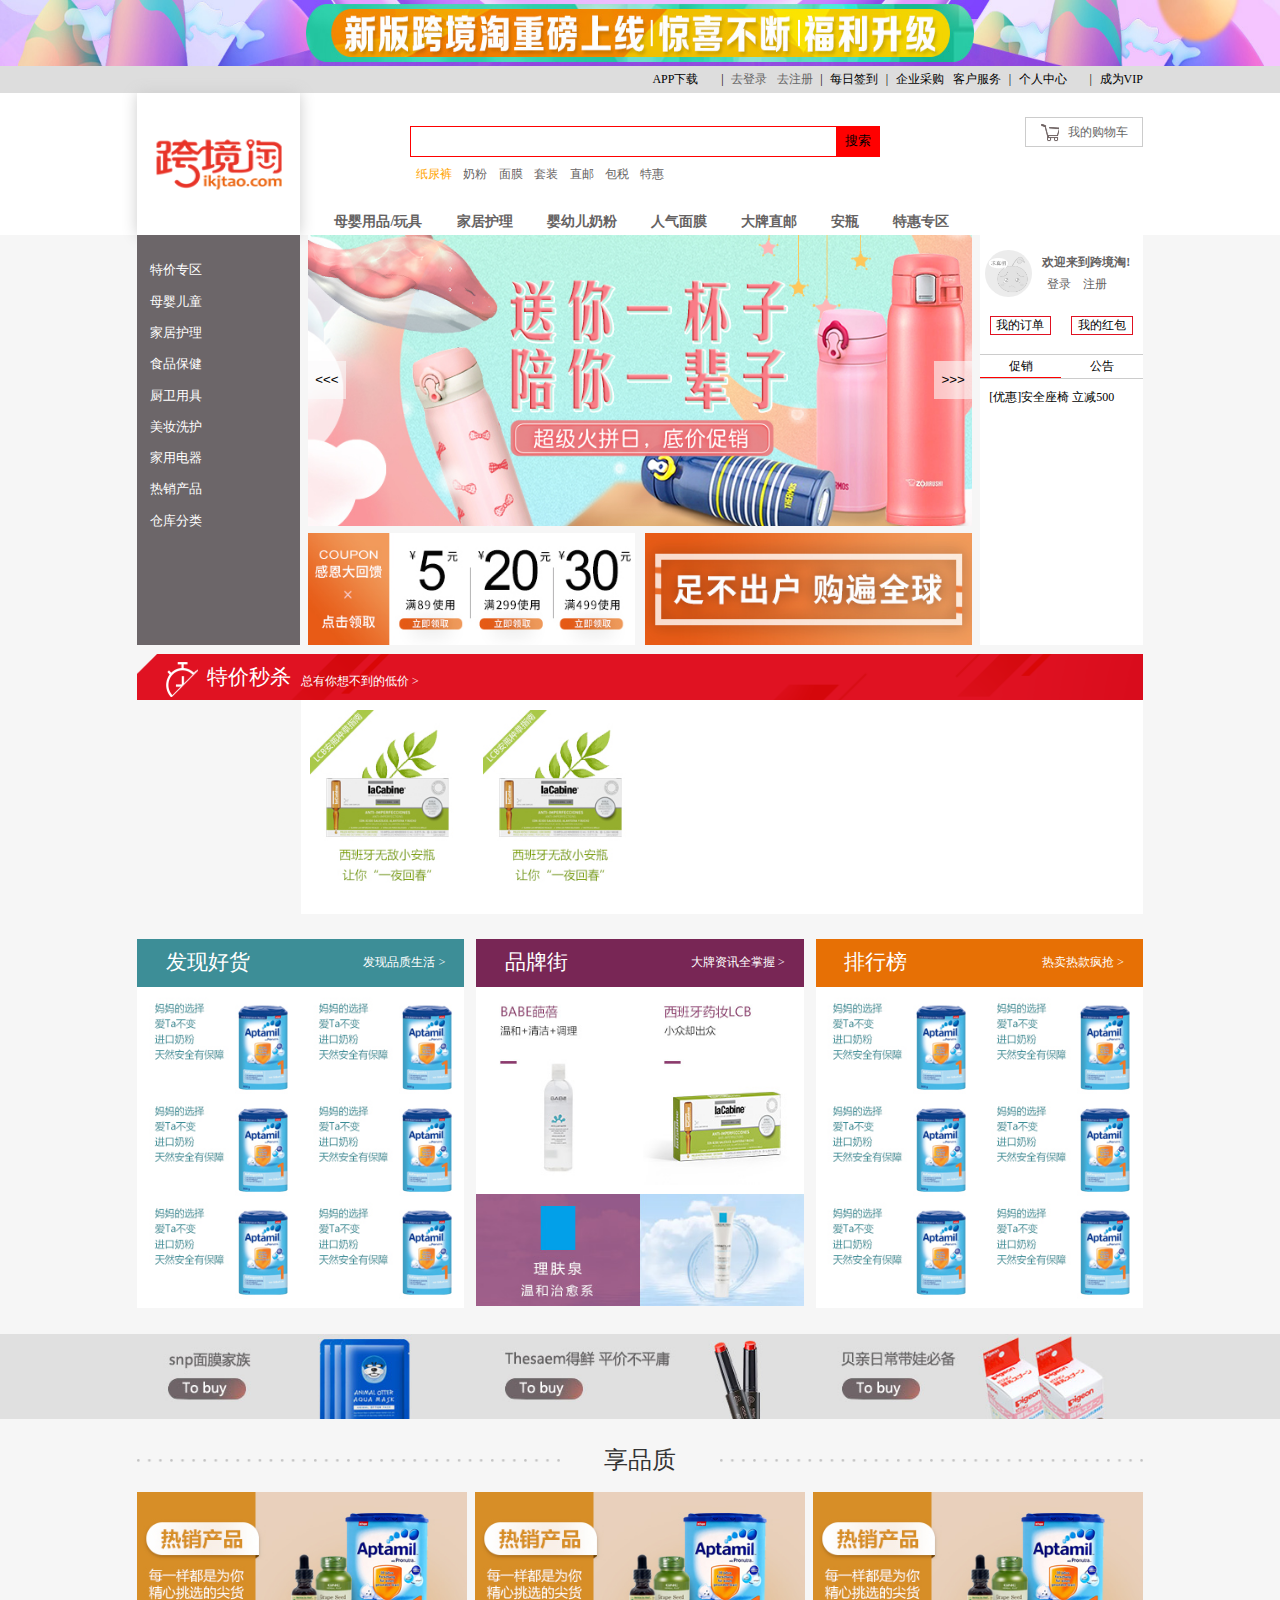
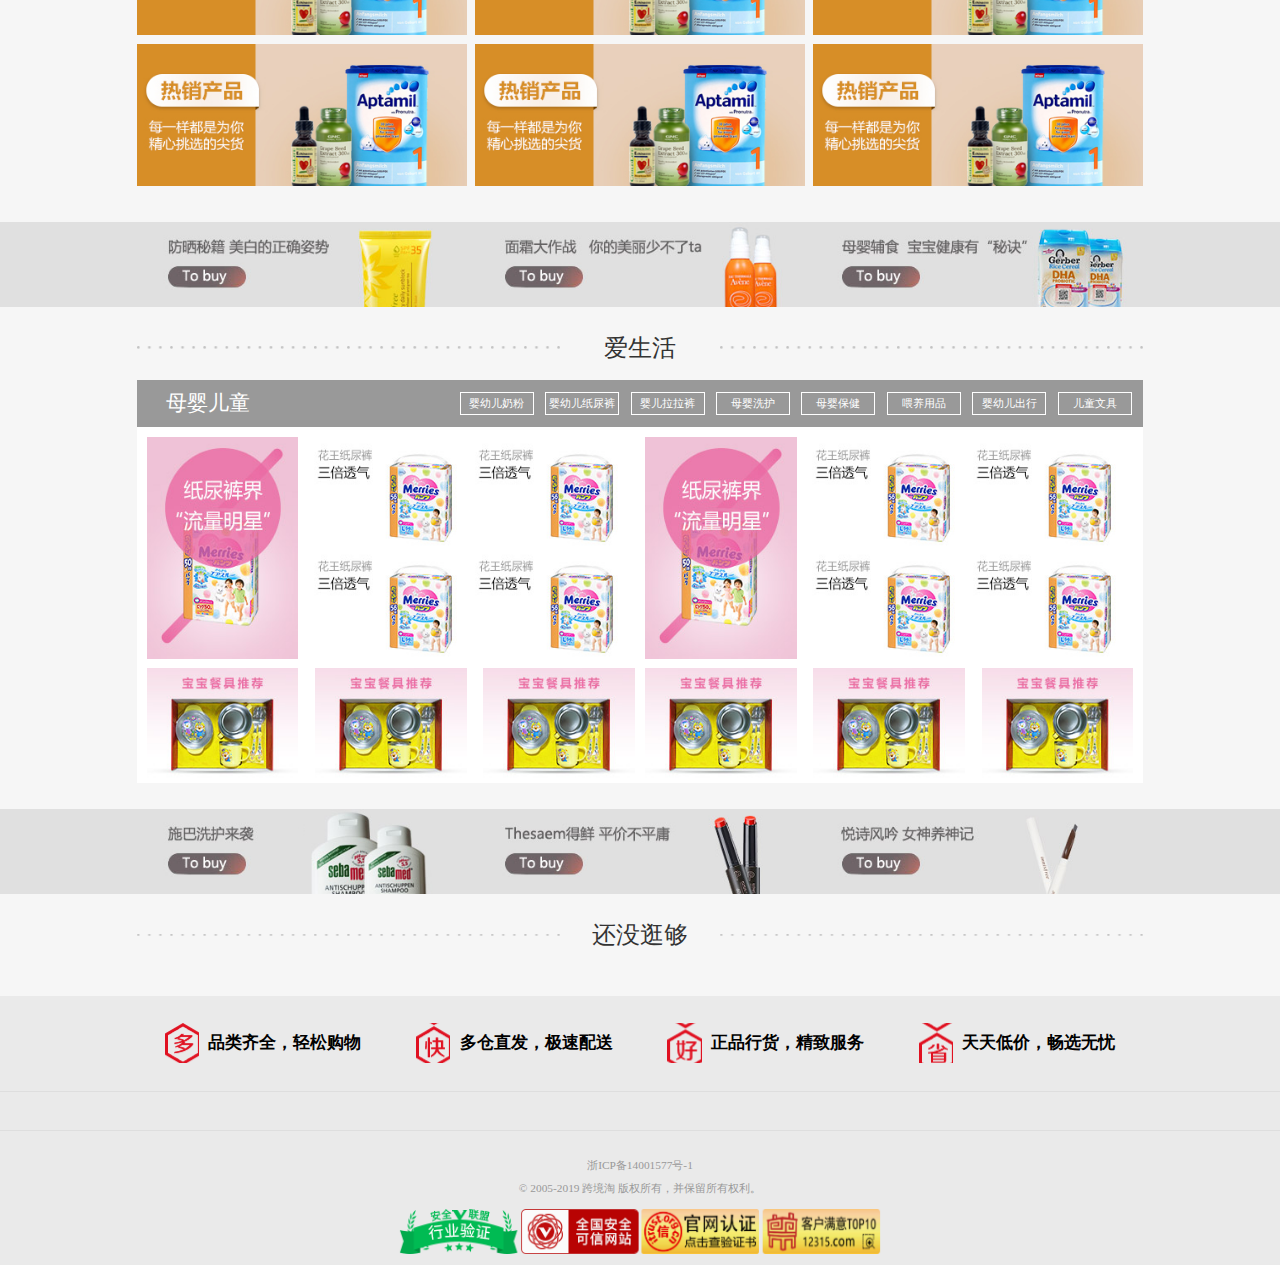
<file: hwgou/index.html>
<!DOCTYPE html>
<html lang="en">
<head>
    <meta charset="UTF-8">
    <meta name="viewport" content="width=device-width, initial-scale=1.0">
    <meta http-equiv="X-UA-Compatible" content="ie=edge">
    <title>Document</title>
    <link rel="stylesheet" href="public.css">
    <link rel="stylesheet" href="index.css">

</head>
<body>
    <div class="gao"><a href="#"><img src="images/guanggao.jpg"></a></div>
    <div class="nav">
        <section class="margin clear">
            <ul class="nav-ul">
                <li class="appdl nav-li"><div class="ma"><img src="images/ma.jpg"></div>APP下载<i class="bg nav-i"></i><span>|</span></li>
                <li class="l ll nav-li ddd"><a href="login-page/login.html">去登录</a></li>
                <li class="nav-li ddd"><a href="zhuce-page/zhuce.html">去注册</a><span>|</span></li>
                <li class="nav-li ddd">欢迎<span class="dddd">XXX</span>登录,<em id="exit">退出</em></li>
                <li class="nav-li">每日签到<span>|</span></li>
                <li class="l nav-li">企业采购</li>
                <li class="nav-li">客户服务<span>|</span></li>
                <li class="person nav-li">
                    <div>个人中心<i class="bg nav-i"></i><span>|</span></div>
                    <div class="content">
                        <div class="content-t">
                            <img src="images/person.jpg">
                            <div>
                                <h3>你好，请登录</h3>
                                <span>红包</span>
                                <span>|</span>
                                <span>消息</span>
                            </div>
                        </div>
                        <div class="content-c clear">
                            <ul>
                                <li>待处理订单</li>
                                <li>我的推荐</li>
                                <li>收货地址</li>
                                <li>缺货登记</li>
                            </ul>
                            <ul>
                                <li>我的收藏</li>                                
                            </ul>
                        </div>
                        <dl>
                            <dt><i>我的足迹</i><span>清空 > </span></dt>
                            <dd><img src="images/zuji.jpg"></dd>
                        </dl>
                    </div>
                </li>
                <li class="nav-li">成为VIP</li>
            </ul>
        </section>
    </div>
    <div class="header">
        <div class="margin">
            <img src="images/logo.png">
            <div class="header-c">
                <div class="search">
                    <div class="input clear">
                        <input type="text" class="txt">
                        <input type="submit" value="搜索" class="sub">
                    </div>
                    <ul class="t clear">
                        <li class="te">纸尿裤</li>
                        <li>奶粉</li>
                        <li>面膜</li>
                        <li>套装</li>
                        <li>直邮</li>
                        <li>包税</li>
                        <li>特惠</li>
                    </ul>
                </div>
                <ul class="b clear">
                    <li><h3>母婴用品/玩具</h3></li>
                    <li><h3>家居护理</h3></li>
                    <li><h3>婴幼儿奶粉</h3></li>
                    <li><h3>人气面膜</h3></li>
                    <li><h3>大牌直邮</h3></li>
                    <li><h3>安瓶</h3></li>
                    <li><h3>特惠专区</h3></li>
                </ul>
            </div>
            <div class="che"><a href="car/car.html"><i class="bg"></i>我的购物车</a></div>
        </div>
    </div>
    <div class="banner">
        <div class="margin">
            <div class="banner-l">
                <ul>
                    <li>特价专区</li>
                    <li>母婴儿童</li>
                    <li>家居护理</li>
                    <li>食品保健</li>
                    <li>厨卫用具</li>
                    <li>美妆洗护</li>
                    <li>家用电器</li>
                    <li>热销产品</li>
                    <li>仓库分类</li>
                </ul>
                <div class="cont">
                    <div class="msg">1</div>
                    <div class="msg">2</div>
                    <div class="msg">3</div>
                    <div class="msg">4</div>
                    <div class="msg">5</div>
                    <div class="msg">6</div>
                    <div class="msg">7</div>
                    <div class="msg">8</div>
                    <div class="msg">9</div>
                </div>
            </div>
            <div class="banner-c">
                <div class="lun">
                    <div class="aaaa">
                        <a class="a"><img src="images/banner-1.jpg"></a>
                        <a class="a"><img src="images/banner-2.jpg"></a>
                        <a class="a"><img src="images/banner-3.jpg"></a>
                        <a class="a"><img src="images/banner-4.jpg"></a>
                        <a class="a"><img src="images/banner-5.jpg"></a>
                    </div>
                    <div class="bbbb">
                        <input type="button" value="<<<" class="btn1">
                        <input type="button" value=">>>" class="btn2">
                    </div>
                </div>
                <div class="quan">
                    <img src="images/5,20,30.jpg">
                    <img src="images/zu.jpg">
                </div>
            </div>
            <div class="banner-r">
                <div class="banner-r-t">
                    <img src="images/person.jpg">
                    <div class="banner-r-tt">
                        <h4>欢迎来到跨境淘!</h4>
                        <span>登录</span>
                        <span>注册</span>
                    </div>
                </div>
                <div class="banner-r-c">
                    <span>我的订单</span>
                    <span>我的红包</span>
                </div>
                <div class="banner-r-b">
                    <ul><li class="active">促销</li><li>公告</li></ul>
                    <div class="cont">
                        <div class="msg"><span>[优惠]安全座椅 立减500</span></div>
                        <div class="msg"><span>会员权利</span><span>发货流程</span></div>
                    </div>
                </div>
            </div>
        </div>
    </div>
    <div class="sha">
        <div class="margin">
            <div class="hong">
                <i class="bg2 biao"></i>
                <span>特价秒杀</span>
                <a href="#">总有你想不到的低价 ></a>
            </div>
            <ul>
                <li><img src="images/sha.jpg"></li>
                <li><img src="images/sha.jpg"></li>
            </ul>
        </div>
    </div>
    <div class="san">
        <div class="margin">
            <div class="huo">
                <div class="huo-l"><span>发现好货</span><b>发现品质生活 ></b></div>
                <ul>
                    <li><a href="#"><img src="images/huo.jpg"></a></li>
                    <li><a href="#"><img src="images/huo.jpg"></a></li>
                    <li><a href="#"><img src="images/huo.jpg"></a></li>
                    <li><a href="#"><img src="images/huo.jpg"></a></li>
                    <li><a href="#"><img src="images/huo.jpg"></a></li>
                    <li><a href="#"><img src="images/huo.jpg"></a></li>
                </ul>
            </div>
            <div class="huo pin">
                <div class="huo-l pin-l"><span>品牌街</span><b>大牌资讯全掌握 ></b></div>
                <ul>
                    <li><a href="#"><img src="images/pin-1.jpg"></a></li>
                    <li><a href="#"><img src="images/pin-2.jpg"></a></li>
                </ul>
                <img src="images/pin-3.jpg">
            </div>
            <div class="huo bang">
                <div class="huo-l bang-l"><span>排行榜</span><b>热卖热款疯抢 ></b></div>
                <ul>
                    <li><a href="#"><img src="images/huo.jpg"></a></li>
                    <li><a href="#"><img src="images/huo.jpg"></a></li>
                    <li><a href="#"><img src="images/huo.jpg"></a></li>
                    <li><a href="#"><img src="images/huo.jpg"></a></li>
                    <li><a href="#"><img src="images/huo.jpg"></a></li>
                    <li><a href="#"><img src="images/huo.jpg"></a></li>
                </ul>
            </div>
        </div>
    </div>
    <div class="hui">
        <div class="margin">
            <img src="images/hui-1.jpg">
            <img src="images/hui-2.jpg">
            <img src="images/hui-3.jpg">
        </div>
    </div>
    <div class="xiang">
        <div class="margin">
            <img src="images/dian.png">
            <span>享品质</span>
            <img src="images/dian.png">
        </div>
    </div>
    <div class="xpz">
        <div class="margin">
            <ul class="xpz-ul">
                <li><a href="#"><img src="images/xpz.jpg"></a></li>
                <li><a href="#"><img src="images/xpz.jpg"></a></li>
                <li><a href="#"><img src="images/xpz.jpg"></a></li>
                <li><a href="#"><img src="images/xpz.jpg"></a></li>
                <li><a href="#"><img src="images/xpz.jpg"></a></li>
                <li><a href="#"><img src="images/xpz.jpg"></a></li>
            </ul>
        </div>
    </div>
    <div class="hui">
        <div class="margin">
            <img src="images/hui2-1.jpg">
            <img src="images/hui2-2.jpg">
            <img src="images/hui2-3.jpg">
        </div>
    </div>
    <div class="xiang">
        <div class="margin">
            <img src="images/dian.png">
            <span>爱生活</span>
            <img src="images/dian.png">
        </div>
    </div>
    <div class="title">
        <div class="margin">
            <span>母婴儿童</span>
            <ul>
                <li><a href="#">婴幼儿奶粉</a></li>
                <li><a href="#">婴幼儿纸尿裤</a></li>
                <li><a href="#">婴儿拉拉裤</a></li>
                <li><a href="#">母婴洗护</a></li>
                <li><a href="#">母婴保健</a></li>
                <li><a href="#">喂养用品</a></li>
                <li><a href="#">婴幼儿出行</a></li>
                <li><a href="#">儿童文具</a></li>
            </ul>
        </div>
    </div>
    <div class="myet">
        <div class="margin">
            <div class="my">
                <div class="my-t">
                    <div class="my-t-l"><a href="#"><img src="images/my-1.jpg"></a></div>
                    <div class="my-t-r">
                        <ul>
                            <li><a href="#"><img src="images/my-2.jpg"></a></li>
                            <li><a href="#"><img src="images/my-2.jpg"></a></li>
                            <li><a href="#"><img src="images/my-2.jpg"></a></li>
                            <li><a href="#"><img src="images/my-2.jpg"></a></li>
                        </ul>
                    </div>
                </div>
                <div class="my-b">
                    <a href="#"><img src="images/my-3.jpg"></a>
                    <a href="#"><img src="images/my-3.jpg"></a>
                    <a href="#"><img src="images/my-3.jpg"></a>
                </div>
            </div>
            <div class="my">
                <div class="my-t">
                    <div class="my-t-l"><a href="#"><img src="images/my-1.jpg"></a></div>
                    <div class="my-t-r">
                        <ul>
                            <li><a href="#"><img src="images/my-2.jpg"></a></li>
                            <li><a href="#"><img src="images/my-2.jpg"></a></li>
                            <li><a href="#"><img src="images/my-2.jpg"></a></li>
                            <li><a href="#"><img src="images/my-2.jpg"></a></li>
                        </ul>
                    </div>
                </div>
                <div class="my-b">
                    <a href="#"><img src="images/my-3.jpg"></a>
                    <a href="#"><img src="images/my-3.jpg"></a>
                    <a href="#"><img src="images/my-3.jpg"></a>
                </div>
            </div>
        </div>
    </div>
    <div class="hui">
        <div class="margin">
            <img src="images/hui3-3.jpg">
            <img src="images/hui-2.jpg">
            <img src="images/hui3-1.jpg">
        </div>
    </div>
    <div class="xiang">
        <div class="margin">
            <img src="images/dian.png">
            <span>还没逛够</span>
            <img src="images/dian.png">
        </div>
    </div>
    <main>
        <div class="margin">
            <ul id="cont">
                <!-- <li>
                    <a>
                        <div class="cpt">
                            <img src="images/xfs2.png">
                        </div>
                        <p>西班牙LME珞曼西樱花身体乳保湿滋润补水去鸡皮肤润肤乳500ml</p>
                        <span>￥128.0<em class="add">加入购物车</em></span>
                    </a>
                </li> -->
            </ul>
        </div>
    </main>
    <div class="dkhs">
        <div class="margin">
            <ul>
                <li><i class="bg3 d"></i><span>品类齐全，轻松购物</span></li>
                <li><i class="bg3 k"></i><span>多仓直发，极速配送</span></li>
                <li><i class="bg3 h"></i><span>正品行货，精致服务</span></li>
                <li><i class="bg3 s"></i><span>天天低价，畅选无忧</span></li>
            </ul>
        </div>
    </div>
    <div class="kong"></div>
    <footer>
        <div class="margin">
            <p>浙ICP备14001577号-1</p>
            <p>© 2005-2019 跨境淘 版权所有，并保留所有权利。</p>
            <img src="images/footer.png">
        </div>
    </footer>
</body>
<script src="move.js"></script>
<script src="jquery.js"></script>
<script src="jquery.banner.2.0.js"></script>
<script src="index.js"></script>
<script src="ajax.2.0.js"></script>
<script src="cookie.js"></script>
<script src="car/js/goods.js"></script>
<script>
    //数据驱动商品列表(模拟的数据)，jquery-ajax获取data.json文件

    var str = "";
    $.ajax({
        type:"GET", //方式
        url:"http://localhost/hwgou/data.json",  //路径
        dataType:"json",
        success:function(data){ //成功后执行的函数
            $.each(data,function(i,n){   //each遍历json对象,i为key，n为value,,,href="introduction/introduction.html"
                str += `<li index="${n.goodsId}">
                            <a>
                                <div class="cpt">
                                    <img src="${n.src}" class="goodsimg">
                                </div>
                                <p class="goodsimg">${n.p}</p>
                                <span>${n.span}<em class="add">加入购物车</em></span>
                            </a>
                        </li>`; //获取属性为Value的值
            });
            $('main .margin ul').append(str); //追加到div中
        }
    });
   
</script>
</html>
</file>
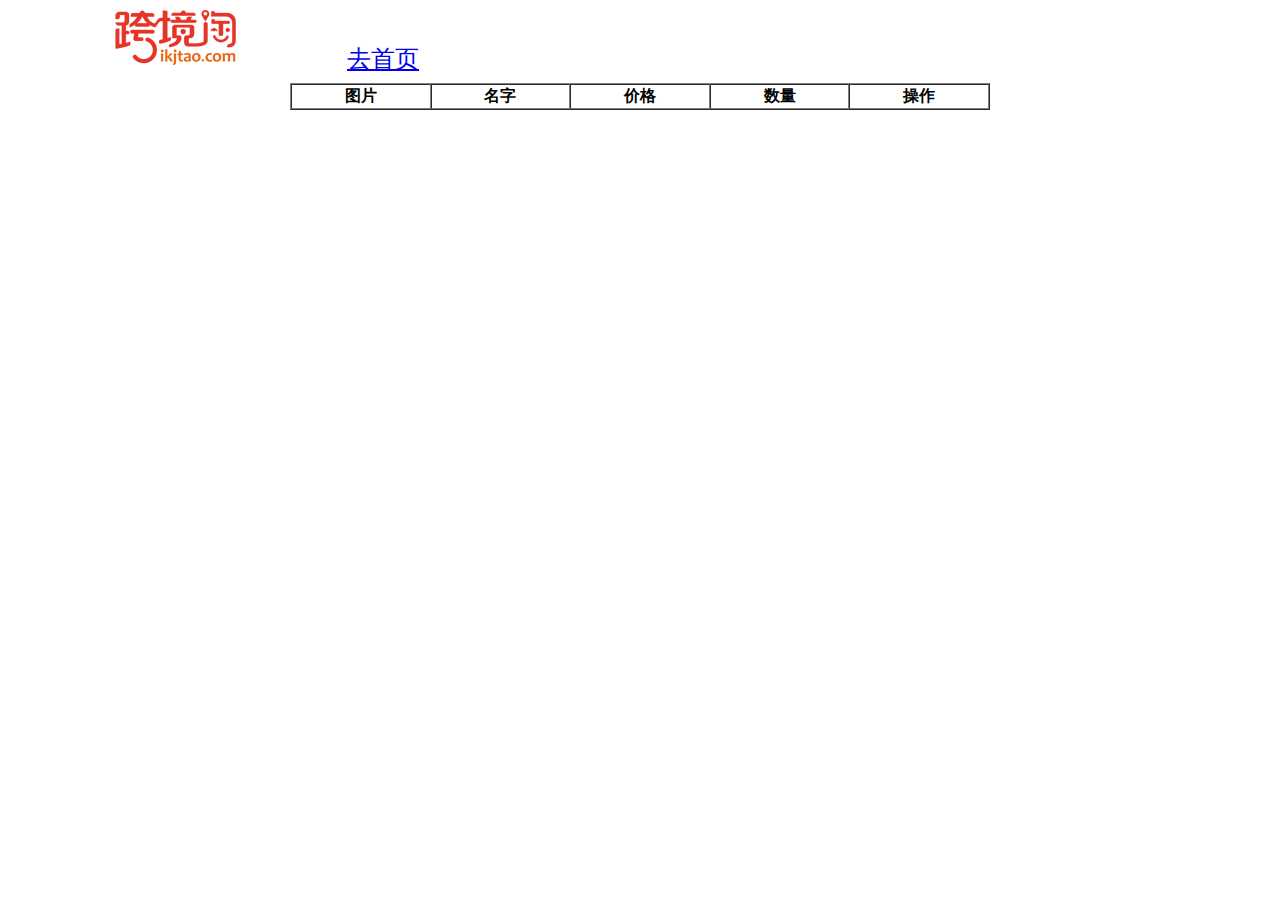
<file: hwgou/car/car.html>
<!DOCTYPE html>
<html>
	<head>
		<meta charset="UTF-8">
		<title></title>
		<style>
			em{display: block;width: 120px;line-height: 30px;color: #fff;background: dodgerblue;margin: 10px auto;text-align: center;border-radius: 6px;}
			.logo a{font:24px/2 "";}
			table tbody tr td{text-align: center}
			table tbody tr td .img{vertical-align: middle;}

		</style>
	</head>
	<body>
		<div class="logo">
			<img src="../images/logo-login.png">
			<a href="../index.html">去首页</a>
		</div>
		<table border="1" cellspacing="0" width="700" align="center">
			<thead>
				<tr>
					<th>图片</th>
					<th>名字</th>
					<th>价格</th>
					<th>数量</th>
					<th>操作</th>
				</tr>
			</thead>
			<tbody>
				<!-- <tr>
					<td><img src=""/></td>
					<td>Data</td>
					<td>Data</td>
					<td>Data</td>
					<td><em>删除</em></td>
				</tr> -->
			</tbody>
		</table>
		</body>		
    <script src="../ajax.2.0.js"></script>
    <script src="../cookie.js"></script>
    <script src="js/car.js"></script>
</html>
</file>
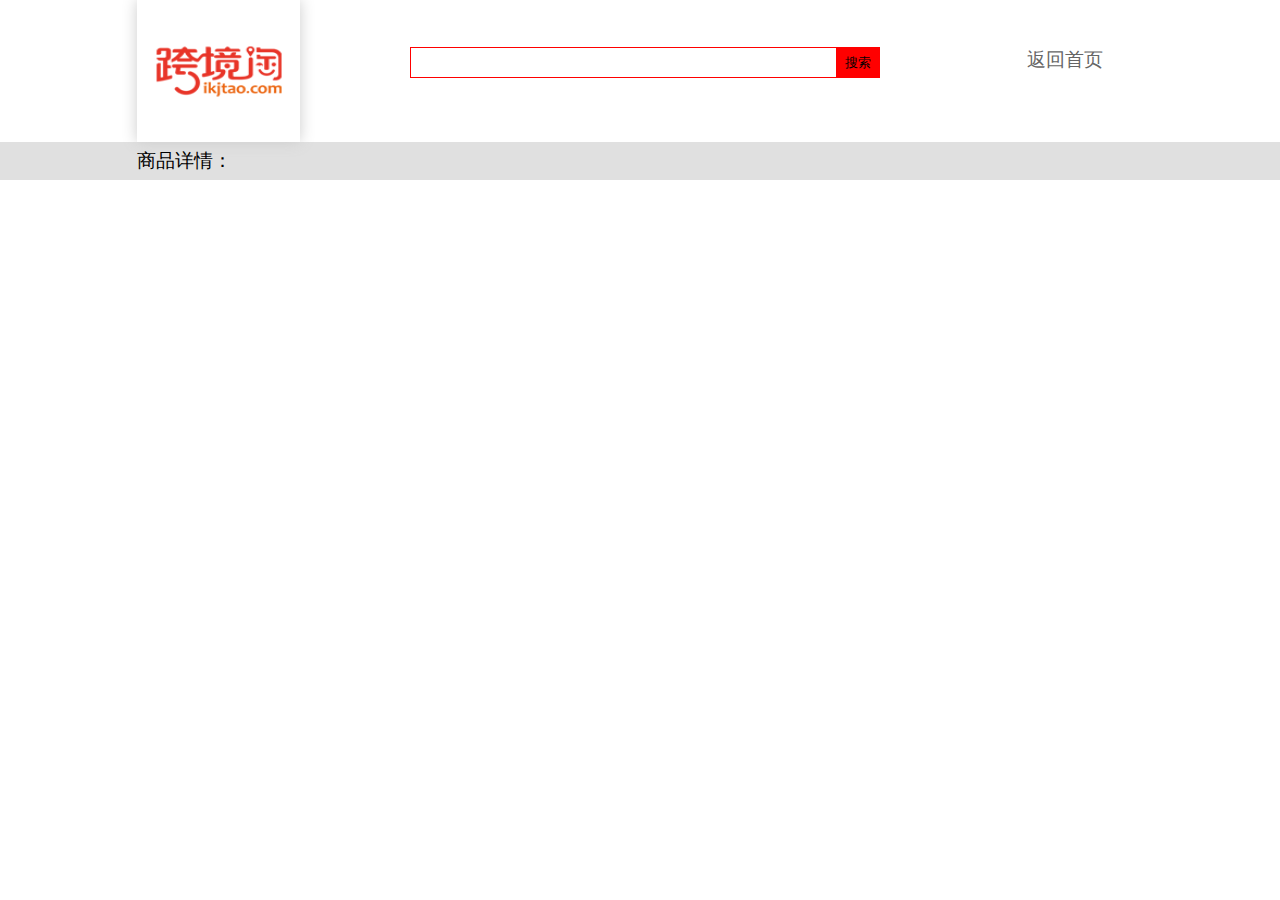
<file: hwgou/introduction/introduction.html>
<!DOCTYPE html>
<html lang="en">
<head>
    <meta charset="UTF-8">
    <meta name="viewport" content="width=device-width, initial-scale=1.0">
    <meta http-equiv="X-UA-Compatible" content="ie=edge">
    <title>Document</title>
    <link rel="stylesheet" href="../public.css">
    <link rel="stylesheet" href="introduction.css">
</head>
<body>
    <div class="header">
        <div class="margin">
            <img src="../images/logo.png">
            <div class="header-c">
                <div class="search">
                    <div class="input clear">
                        <input type="text" class="txt">
                        <input type="submit" value="搜索" class="sub">
                    </div>
                </div>
            </div>
            <div class="che"><a href="../index.html">返回首页</a></div>
        </div>
    </div> 
    <div class="hui">
        <div class="margin">
            <h3>商品详情：</h3>
        </div>
    </div>
    <main>
        <!-- <div class="margin">
            <div class="s_box">
                <img src="../images/xfs4.png">
                <span></span>
            </div>
            <div class="b_box">
                <img src="../images/xfs4.png">
            </div>
            <div class="r_box">
                <p>哈哈哈</p>
                <span>￥999</span>
                <b id="cont">加入购物车</b>
            </div>
        </div> -->
    </main>  
</body>
<script src="../jquery.js"></script>
<script src="../ajax.2.0.js"></script>
<script src="../cookie.js"></script>
<script src="introduction.js"></script>
<script src="../car/js/goods.js"></script>
<script src="../car/js/car.js"></script>
<script>

    // var str = "";
    // $.ajax({
    //     type:"GET",
    //     url:"../data.json",
    //     dataType:"json",
    //     success:function(data){
    //         $.each(data,function(i,n){   //each遍历json对象,i为key，n为value
                // str = `<div class="margin" index="${n.goodsId}">
                //             <div class="s_box">
                //                 <img src="../${n.src}">
                //                 <span></span>
                //             </div>
                //             <div class="b_box">
                //                 <img src="../${n.src}">
                //             </div>
                //             <div class="r_box">
                //                 <p>${n.p}</p>
                //                 <span>${n.span}</span>
                //                 <b>加入购物车</b>
                //             </div>
                //         </div>` 
    //         });
    //         $('main').append(str);
    //     }
    // });


</script>
</html>
</file>
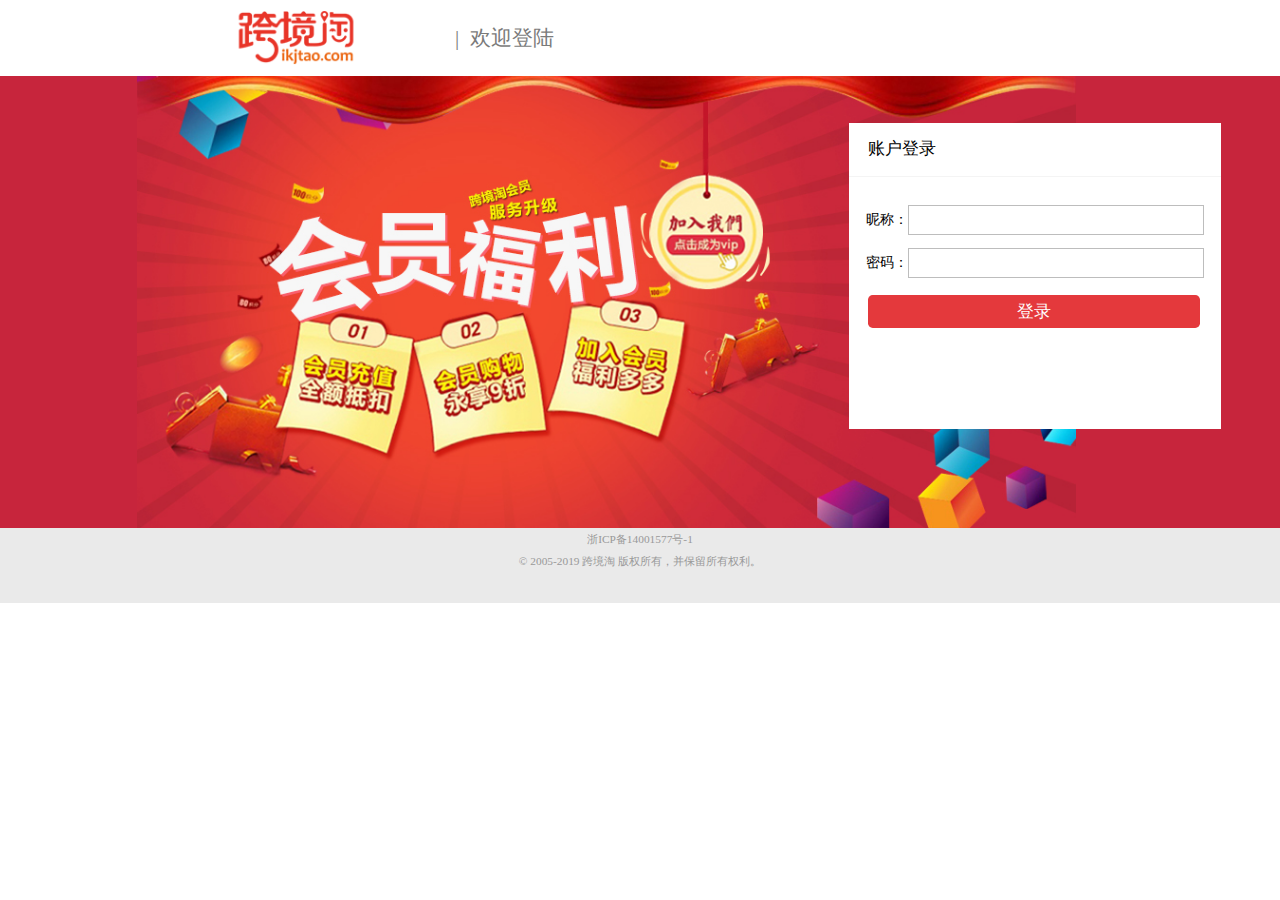
<file: hwgou/login-page/login.html>
<!DOCTYPE html>
<html lang="en">
<head>
    <meta charset="UTF-8">
    <meta name="viewport" content="width=device-width, initial-scale=1.0">
    <meta http-equiv="X-UA-Compatible" content="ie=edge">
    <title>Document</title>
    <link rel="stylesheet" href="../public.css">
    <link rel="stylesheet" href="login.css">

</head>
<body>
    <div class="logo">
        <div class="margin">
            <img src="../images/logo-login.png">
            <span>| &nbsp;欢迎登陆</span>
        </div>
    </div>
    <div class="tu">
        <div class="margin">
            <img src="../images/login-tu.jpg">
            <div class="login">
                <p>账户登录</p>
                <div class="he">
                    <div class="yhm">昵称：<input type="text" value=""></div>
                    <div class="mm">密码：<input type="text" value=""></div>
                </div>
                <div class="bc"></div>
                <!-- <div class="bc"><input type="checkbox"> 请保存我的登录信息</div> -->
                <div class="dl"><input type="submit" value="登录"></div>
            </div>
        </div>
    </div>
    <footer>
        <div class="margin">
            <div class="footer-p">
                <p>浙ICP备14001577号-1</p>
                <p>© 2005-2019 跨境淘 版权所有，并保留所有权利。</p>
            </div>
        </div>
    </footer>
</body>
<script src="login.js"></script>
</html>
</file>
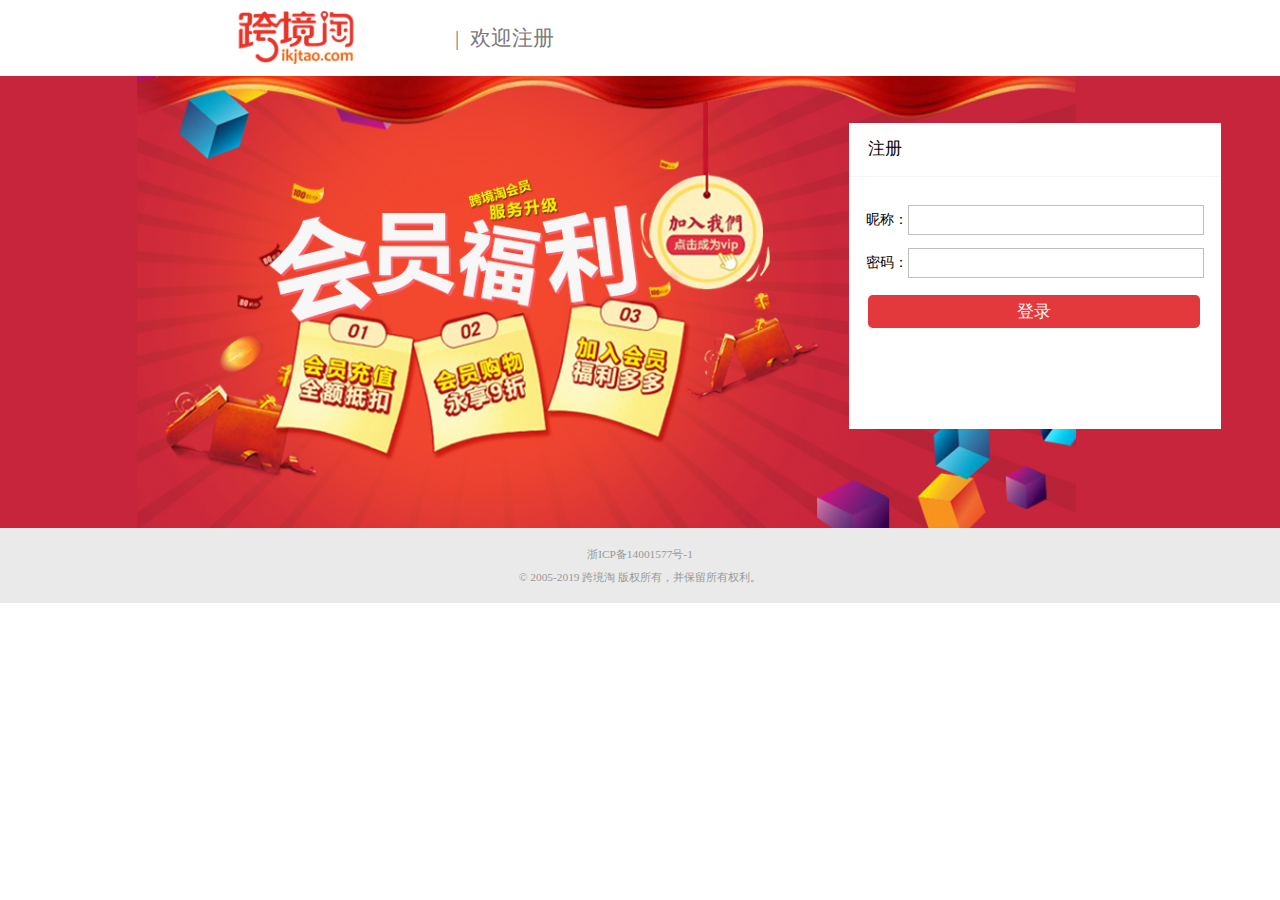
<file: hwgou/zhuce-page/zhuce.html>
<!DOCTYPE html>
<html lang="en">
<head>
    <meta charset="UTF-8">
    <meta name="viewport" content="width=device-width, initial-scale=1.0">
    <meta http-equiv="X-UA-Compatible" content="ie=edge">
    <title>Document</title>
    <link rel="stylesheet" href="../public.css">
    <link rel="stylesheet" href="../login-page/login.css">

</head>
<body>
    <div class="logo">
        <div class="margin">
            <img src="../images/logo-login.png">
            <span>| &nbsp;欢迎注册</span>
        </div>
    </logo>
    <div class="tu">
        <div class="margin">
            <img src="../images/login-tu.jpg">
            <div class="login">
                <p>注册</p>
                <div class="he">
                    <div class="yhm">昵称：<input type="text" value=""></div>
                    <div class="mm">密码：<input type="text" value=""></div>
                </div>
                <div class="bc"></div>
                <div class="dl"><input type="submit" value="登录"></div>
            </div>
        </div>
    </div>
    <footer>
        <div class="margin">
            <div class="footer-p">
                <p>浙ICP备14001577号-1</p>
                <p>© 2005-2019 跨境淘 版权所有，并保留所有权利。</p>
            </div>
        </div>
    </footer>
</body>
<script src="zhuce.js"></script>
</html>
</file>
<file: hwgou/public.css>
@charset "utf-8";
/* CSS Document */

/*清除所有元素自带边框*/
body,ol,ul,h1,h2,h3,h4,h5,h6,p,th,td,dl,dd,form,fieldset,legend,input,textarea,select,td,figure{margin:0;padding:0;}
 
/*常见字体大小可以更改*/
body{font:12px  “宋体”; word-wrap:break-word/*长单词换行*/;}

/*清除超链接、下划线、删除线的下划线*/
a,u,s,del{color:#666;text-decoration:none}

/*清除边框宽度*/
fieldset,a img,.bor0{border:0;}

/*设置文本字体正常*/
i,em,b{font-style:normal;font-weight:100;}

/*让行内块和右边的元素对齐，只给img用*/
img{vertical-align:middle;} 

/*表格table中合并相临边框*/
table{border-collapse:collapse;}

.ind2{text-indent:2em;}/*首行缩进两字符。。记得加class*/

/*禁止表单拖动*/
textarea{resize:none;}

/*清除li前面的原点*/
li{list-style:none;}

/*还差一个width就可以实现省略号功能*/
.over{white-space:nowrap;overflow:hidden;text-overflow:ellipsis;}

/*图片或文字垂直对齐*/
.valign{text-align:center;}
.valign img{vertical-align:middle;}/*与上面的img属性重复，但不影响，此处只是为了更好的理解*/
.valign:after{content:"";display:inline-block;vertical-align:middle;height:100%;}

/*万能清除法*/
.clear:before{content:"";display:table;}/*阻止margin-top向上传递*/
.clear:after{content:"";display:block;clear:both;}/*清除浮动*/

/*弹性盒水平垂直居中*/
.flexc{display:flex;justify-content:center;align-items:center;}



/*移动端布局meta

<meta name="viewport'' content="width=device-width,initial-scale=1,maximum-scale=1,user-scalable=no"/>

*/
</file>
<file: hwgou/index.css>
html{font-size:7.4129vw;}

.margin{width:10.6rem;margin:0 auto;}
.bg{background:url(images/zh.png) no-repeat;}
.bg2{background:url(images/jiao.png) no-repeat;}
.bg3{background:url(images/dkhs.png) no-repeat;}

.gao a img{width:100%;height:.7rem;}

.nav{z-index:1;background: #ddd;line-height: .28rem;}
.nav{width:100%;height:.28rem;}

.nav .nav-ul .ddd{display: none;}
.nav .nav-ul .ddd #exit{padding:0 .08rem} 

.nav .nav-ul{overflow: hidden;float: right;}
.nav .nav-ul .nav-li{float:left;cursor: pointer;}
.nav .nav-ul .nav-li:hover{color: indianred}
.nav .nav-ul .nav-li:hover a{color: indianred}
.nav .nav-ul .nav-li .nav-i{display:inline-block;width:.1rem;height:.06rem;background-position:-.01rem -2.48rem;margin:0 0 0 0.06rem}
.nav .nav-ul .nav-li.l{padding-right:.1rem;}
.nav .nav-ul .nav-li.appdl .ma{width:4rem;height:1.83rem;position: absolute;display:none;}
.nav .nav-ul .nav-li.appdl .ma img{width:4rem;height:1.83rem;}
.nav .nav-ul .nav-li.appdl:hover .ma{background:#fff;display: block;margin-top:.28rem}
.nav .nav-ul .nav-li.ll{color: orange}
.nav .nav-ul .nav-li span{margin:0 .08rem;}
.nav .nav-ul .nav-li.person .content{z-index:1;background:#fff;display:none;width:2.5rem;height:2.6rem;position: absolute;border:.01rem solid #ccc;}
.nav .nav-ul .nav-li.person:hover .content{display: block;}
.nav .nav-ul .nav-li.person .content .content-t{width:2.5rem;height: .75rem;margin-top:.1rem}
.nav .nav-ul .nav-li.person .content .content-t img{float: left;width:.5rem;height:.5rem;border-radius: 50%;margin:.1rem 0 0 .2rem}
.nav .nav-ul .nav-li.person .content .content-t div{float: left;margin:.1rem 0 0 .1rem;line-height: .25rem;color: rgb(102, 99, 99);}
.nav .nav-ul .nav-li.person .content .content-t h3{margin-left:.1rem;color: rgb(102, 99, 99);}
.nav .nav-ul .nav-li.person .content .content-c{border-bottom:.01rem dashed #ccc;padding-bottom:.1rem;line-height: .22rem;color: rgb(102, 99, 99);}
.nav .nav-ul .nav-li.person .content .content-c ul{float:left;margin:0 .3rem;}
.nav .nav-ul .nav-li.person .content dl dt{line-height: .35rem;overflow: hidden;color: rgb(102, 99, 99);}
.nav .nav-ul .nav-li.person .content dl dt i{float: left;margin-left:.1rem;}
.nav .nav-ul .nav-li.person .content dl dt span{float: right;}
.nav .nav-ul .nav-li.person .content dl dd img{margin-left:.3rem;width:.35rem;height:.4rem;}

.header{height:1.5rem;}
.header img{box-shadow: 0 0 .15rem #ccc;display:block;float: left;width:1.72rem;height:1.5rem;}
.header .header-c{float:left;}
.header .header-c .search{margin:.35rem 0 .3rem 1.16rem;}
.header .header-c .search .input{margin-bottom:.1rem;}
.header .header-c .search .input .txt{float:left;width:4.48rem;height:.3rem;border:.01rem solid red;border-right:none;}
.header .header-c .search .input .sub{float:left;width:.46rem;height:.32rem;background:red;border:none;cursor: pointer;}
.header .header-c .search ul.t li{float: left;color: rgb(102, 99, 99);margin:0 .06rem;cursor: pointer;}
.header .header-c .search ul.t li:hover{color:orange;}
.header .header-c .search ul.t li.te{color:orange;}
.header .header-c ul.b li{float: left;color: rgb(102, 99, 99);margin-left:.36rem;cursor: pointer;}
.header .header-c ul.b li:hover{color:orangered;}
.header .che{vertical-align: middle;float:right;width:1.22rem;height:.3rem;border:.01rem solid #ccc;background:#fff;margin-top:.25rem;text-align: center;line-height:.3rem;}
.header .che i{display:inline-block;width:.2rem;height:.2rem;line-height:.3rem; vertical-align: middle;margin-right:.1rem;}
.header .che:hover{cursor: pointer;background:red;color:#fff;}

.banner{height:4.32rem;background:#f6f6f6;}
.banner .margin{display: flex;justify-content: space-between;}
.banner .banner-l{background:#6c6669;width:1.72rem;height:4.32rem;position:relative;}
.banner .banner-l ul{font:.14rem/.26rem "";color:#fff;padding-top:.2rem;}
.banner .banner-l ul li{padding-left:.14rem;font:.14rem/.33rem "";}
.banner .banner-l ul li:hover{color:orangered;cursor:pointer;background: cornsilk;}
.banner .banner-l .cont{height:4.32rem;position: absolute;left:1.72rem;top:0;z-index: 1000000;}
.banner .banner-l .cont .msg{width:8.9rem;height: 4.32rem;display: none;position:absolute}
.banner .banner-l .cont .msg:nth-child(1){background: #288;}
.banner .banner-l .cont .msg:nth-child(2){background: #828;}
.banner .banner-l .cont .msg:nth-child(3){background: rgba(23, 228, 50, 0.397);}
.banner .banner-l .cont .msg:nth-child(4){background: rgb(145, 145, 134);}
.banner .banner-l .cont .msg:nth-child(5){background: rgb(49, 189, 30);}
.banner .banner-l .cont .msg:nth-child(6){background: rgb(50, 27, 156);}
.banner .banner-l .cont .msg:nth-child(7){background: #882;}
.banner .banner-l .cont .msg:nth-child(8){background: rgb(240, 69, 203);}
.banner .banner-l .cont .msg:nth-child(9){background: rgb(235, 14, 14);}

.banner .banner-c .lun{width:7rem;overflow: hidden;}
.banner .banner-c .lun .aaaa{width:7rem;height:3.06rem;}
.banner .banner-c .lun .aaaa a{width:7rem;height:3.06rem;position:absolute;overflow: hidden;}
.banner .banner-c .lun .aaaa a img{width:7rem;height:3.06rem;}
.banner .banner-c .lun .aaaa a:nth-child(1){z-index:1;}
.banner .banner-c .lun .bbbb{width:7rem;height:.4rem;position: absolute;top:3.8rem;z-index:9999;}
.banner .banner-c .lun .bbbb .btn1{width:.4rem;height:.4rem;float:left;background: rgba(250,250,250,.6);border:none;cursor: pointer;}
.banner .banner-c .lun .bbbb .btn2{width:.4rem;height:.4rem;float:right;background: rgba(250,250,250,.6);border:none;cursor: pointer;}
.banner .banner-c .quan{display: flex;justify-content: space-between;margin-top:.08rem;}
.banner .banner-c .quan img{width:3.45rem;height:1.18rem;}

.banner .banner-r{width:1.72rem;height:4.32rem;background:#fff;}
.banner .banner-r-t{display: flex;justify-content: space-around;padding-top: .15rem;}
.banner .banner-r-t img{width: .5rem;height: .5rem;border-radius: 50%;}
.banner .banner-r-t img:hover{cursor: pointer;}
.banner .banner-r-t .banner-r-tt{color: rgb(102, 99, 99);padding:.05rem .08rem 0 0; }
.banner .banner-r-t .banner-r-tt h4{margin-bottom: .05rem;}
.banner .banner-r-t .banner-r-tt h4:hover{cursor: pointer;}
.banner .banner-r-t .banner-r-tt span{margin:0 .05rem;}
.banner .banner-r-t .banner-r-tt span:hover{cursor: pointer;}
.banner .banner-r-c{text-align:center;border-bottom: .01rem solid #ccc;padding-bottom:.2rem;display: flex;justify-content:space-around;margin-top:.2rem;}
.banner .banner-r-c span:hover{cursor: pointer;background:red;color:#fff;}
.banner .banner-r-c span{display:block;width:.63rem;height:.18rem;border:.02rem solid #e01222;}
.banner .banner-r-b{width:1.72rem;height:2.5rem;}
.banner .banner-r-b  ul{height:.24rem;line-height:.24rem;text-align: center;display: flex;background: #fff;border-bottom: solid .01rem #ccc;}
.banner .banner-r-b  ul li{flex:1;}
.banner .banner-r-b  ul li:hover{cursor: pointer;}
.banner .banner-r-b  ul li.active{border-bottom:.01rem solid red;}
.banner .banner-r-b  .cont{height:2.25rem;padding:.1rem 0 0 .1rem;}
.banner .banner-r-b  .cont .msg{background: #fff;height: 2.25rem;display: none;line-height: .2rem;}
.banner .banner-r-b  .cont .msg:nth-child(1){display:block;}
.banner .banner-r-b  .cont .msg:nth-child(2) span{display:block;}
.banner .banner-r-b  .cont .msg span:hover{cursor: pointer;color:red;}

.sha{padding-top:.09rem;background:#f6f6f6;}
.sha .hong{background: url(images/hong.png) no-repeat;height:.49rem;width:100%;color: #fff;}
.sha .hong i.biao{float:left;width:.34rem;height:.39rem;background-position:0 -.4rem;margin: .07rem 0 0 .3rem;}
.sha .hong  span{float:left;margin:0 .1rem;font:.22rem/.49rem "";}
.sha .hong a{font-size:.13rem;color:#fff;float: left;margin-top:.2rem;}
.sha ul{display: flex;background: #fff;}
.sha ul li{width:1.62;height:2.05rem;margin:.1rem;}
.sha ul li img{width:1.62rem;height:2.05rem;}

.san{padding: 0.27rem 0 .27rem 0;background:#f6f6f6;}
.san .huo{width:3.45rem;}
.san .huo .huo-l{width:3.45rem;height:.5rem ;background: #3d8e97;}
.san .huo .huo-l span{float:left;font:.22rem/.5rem "";color:#fff;margin:0 .3rem;}
.san .huo .huo-l b{float:right;font:.13rem/.5rem "";color:#fff;margin-right:.2rem}
.san .huo ul{background:#fff;display:flex;width:3.45rem;flex-wrap: wrap;justify-content: space-around;padding:.05rem 0 .1rem 0;}
.san .huo ul li{width:1.6rem;height:1.08rem;}
.san .huo ul li a{display:block;width:1.6rem;height:1.08rem;}
.san .huo ul li img{width:1.6rem;height:1.08rem;}
.san .margin{display: flex;justify-content: space-between;}
.san .pin .pin-l{background: #782655}
.san .pin ul li{width:1.67rem;height:2.04rem;}
.san .pin ul li a{display: block;width:1.67rem;height:2.04rem;}
.san .pin ul li a img{width:1.67rem;height:2.04rem;}
.san .pin img{width:3.45rem;height:1.18rem;}
.san .bang .bang-l{background: #e77005}

.hui{height:.9rem;background:#e0e0e0 ;}
.hui .margin{display: flex;justify-content: space-between;}
.hui img{display:block;width:3.5rem;height:.9rem;}

.xiang{height:.32rem;background: #f6f6f6;padding:.27rem 0 .18rem 0;}
.xiang .margin{display: flex;justify-content: space-between;align-items: center;}
.xiang img{width:4.46rem;height:.03rem;}
.xiang span{width:1.6rem;font:.25rem/.32rem "";color:#333;text-align: center;}

.xpz{background:#f6f6f6;padding-bottom:.27rem;}
.xpz-ul{display: flex;justify-content: space-between;flex-wrap: wrap;width:100%;}
.xpz-ul li{width:3.48rem;height:1.5rem;padding-bottom:.1rem;}
.xpz-ul li a{display: block;width:3.48rem;height:1.5rem;}
.xpz-ul li a img{width:3.48rem;height:1.5rem;}

.title{background:#f6f6f6 ;}
.title .margin{background: #999;height:.5rem;display: flex;justify-content: space-between;}
.title .margin span{font:.22rem/.5rem "";color:#fff;margin:0 .3rem;}
.title .margin ul{height:.5rem;display: flex;align-items: center;}
.title .margin ul li{width:.78rem;height:.24rem;text-align: center;margin-right:.12rem;}
.title .margin ul li a{display:block;font:.12rem/.22rem "";color:#fff;border:.01rem solid #fff;}
.title .margin ul li a:hover{cursor: pointer;}

.myet{background:#f6f6f6;padding-bottom:.27rem;}
.myet .margin{background: #fff;height:3.75rem;display: flex;}
.myet .my{width:5.25rem;height:2.34rem;}
.myet .my .my-t{display: flex;}
.myet .my .my-t .my-t-l{width:1.6rem;height:2.34rem;margin:.1rem;}
.myet .my .my-t .my-t-l a{display:block;width:1.6rem;height:2.34rem;}
.myet .my .my-t .my-t-l a img{width:1.6rem;height:2.34rem;}
.myet .my .my-t .my-t-r{width:3.7rem;height:2.34rem;}
.myet .my .my-t .my-t-r ul{margin:.1rem 0;height:2.34rem;display:flex;flex-wrap: wrap;}
.myet .my .my-t .my-t-r ul li{width:1.6rem;height:1.16rem;margin-right:.1rem;}
.myet .my .my-t .my-t-r ul li a{display: block;width:1.6rem;height:1.16rem;}
.myet .my .my-t .my-t-r ul li a img{width:1.6rem;height:1.16rem;}
.myet .my .my-b{display: flex;justify-content: space-between;}
.myet .my .my-b a{display: block;width:1.6rem;height:1.16rem;margin-left:.1rem;}
.myet .my .my-b a img{width:1.6rem;height:1.16rem;}

main{background: #f6f6f6;padding-bottom:.3rem; }
main ul{display: flex;flex-wrap: wrap;justify-content: space-between;}
main ul li{width:2.05rem;height:3.12rem;background: #fff;margin-top:.1rem;}
main ul li:hover{border:.01rem solid red;box-sizing: border-box;cursor: pointer;}
main ul li a{display:block;height:3.12rem;}

main ul li a .cpt{width:2.05rem;line-height: 2.36rem;text-align: center;}
main ul li a .cpt img{vertical-align: middle;}
main ul li a p{font:.12rem/.18rem "";color:#666;margin-left:.16rem;width:1.8rem;word-wrap: break-word;}
main ul li a p:hover{color:red;}
main ul li a span{display:block;font-size:.15rem;color:#f10214;margin:.1rem 0 0 .16rem;}

/* main ul li a span b{} */
main ul li a span em{float:right;border:.01rem solid red;font-size:.13rem;margin-right:.16rem;}
main ul li a span em:hover{background:red;color:#fff;}

.dkhs{background: #eaeaea;border-bottom:.01rem solid #dedede;}
.dkhs .margin{height:1rem;}
.dkhs .margin ul{height:1rem;display: flex;justify-content: space-around;align-items: center;}
.dkhs .margin ul li i{display:inline-block;width:.36rem;height:.42rem;vertical-align: middle;}
.dkhs .margin ul li i.k{background-position:0 -.42rem;}
.dkhs .margin ul li i.h{background-position:0 -.84rem;}
.dkhs .margin ul li i.s{background-position:0 -1.26rem;}
.dkhs .margin ul li span{font-size: .18rem;line-height: 1rem;font-weight: 900;vertical-align: middle;padding-left:.1rem;}

.kong{background: #eaeaea;height:.4rem;border-bottom:.01rem solid #dedede;}
footer{background: #eaeaea;height:1.42rem;}
footer .margin{text-align: center;padding-top:.25rem;}
footer .margin p{font:.12rem/2 "";color:#999;}
footer .margin img{width:5.11rem;height:.47rem;padding-top:.1rem;}
</file>
<file: hwgou/introduction/introduction.css>
html{font-size:7.4129vw;}

.margin{width:10.6rem;margin:0 auto;}

.header{height:1.5rem;}
.header img{box-shadow: 0 0 .15rem #ccc;display:block;float: left;width:1.72rem;height:1.5rem;}
.header .header-c{float:left;}
.header .header-c .search{margin:.5rem 0 .3rem 1.16rem;}
.header .header-c .search .input{margin-bottom:.1rem;}
.header .header-c .search .input .txt{float:left;width:4.48rem;height:.3rem;border:.01rem solid red;border-right:none;}
.header .header-c .search .input .sub{float:left;width:.46rem;height:.32rem;background:red;border:none;cursor: pointer;}
.header .che{float:right;width:1.22rem;height:.3rem;margin-top:.5rem;font-size:.2rem;}
.header .che:hover a{cursor: pointer;color:red;}

.hui{height: .4rem;background:#e0e0e0 ;margin-bottom:.1rem}
.hui .margin{display: flex;justify-content: space-between;}
.hui .margin h3{font:.2rem/.4rem "";}

main .margin{display: flex;justify-content: space-between;}
main .margin .s_box{width:4rem;height:3rem;position: relative;border:.01rem solid #ccc;}
main .margin .s_box img{width:4rem;height:3rem;}
main .margin .s_box span{position: absolute;left:0;top:0;width:1.34rem;height:1rem;background: rgba(200,200,200,0.5);display: none}
main .margin .b_box{width:4rem;height:3rem;position: absolute;left:5.5rem;overflow: hidden;display: none;}
main .margin .b_box img{position: absolute;width:8rem;height:6rem;}
main .margin .r_box{flex: 1;font:.18rem/2 "";padding-left:.3rem;}
main .margin .r_box p{font:.18rem/2 "";}
main .margin .r_box span{color:red;}
main .margin .r_box b{display:block;font:.18rem/.35rem "";color:red;border:.01rem solid red;width:1.25rem;height:.35rem;text-align: center ;}
main .margin .r_box b:hover{cursor: pointer;background: red;color:#fff;}
</file>
<file: hwgou/login-page/login.css>
html{font-size:7.4129vw;}

.margin{width:10.6rem;margin:0 auto;}

.logo{height:.8rem;}
.logo .margin{align-items: center;display: flex;height:.8rem;}
.logo .margin img{width:3.35rem;height:.6rem;}
.logo .margin span{font-size:.22rem;color:#7b7b7b;}

.tu{height:4.76rem;background: #c7253c}
.tu .margin{height:4.76rem;position: relative;}
.tu .margin img{width:9.9rem;height:4.76rem;}
.tu .margin .login{width:3.92rem;height:3.22rem;background: #fff;position: absolute;left: 7.5rem;top: .5rem;}
.tu .margin .login p{font:.18rem/.55rem "";border-bottom:.01rem solid #f4f4f4;padding-left:.2rem;}
.tu .margin .login .he{text-align: center;padding-top:.3rem;width:3.92rem;}
.tu .margin .login .yhm{height:.4rem;font-size:.15rem;margin-bottom:.05rem;}
.tu .margin .login .yhm input{padding-left:.1rem;width:3rem;height:.3rem;border:.01rem solid #bdbdbd;font-size:.12rem;}
.tu .margin .login .mm{height:.4rem;font-size:.15rem;}
.tu .margin .login .mm input{padding-left:.1rem;width:3rem;height:.3rem;border:.01rem solid #bdbdbd;font-size:.12rem;}
/* .tu .margin .login .bc{width:3.92rem;font:.14rem/.4rem "";color:#666;padding-left:.2rem;} */
.tu .margin .login .dl input{font-size:.18rem;color:#fff;margin:.1rem 0 0 .2rem;width:3.5rem;height:.35rem;border:none;background: #e4393c;border-radius: .05rem;}
.tu .margin .login .dl input:hover{cursor: pointer;}

footer{background: #eaeaea;height:.8rem;}
footer .margin .footer-p{margin:0 auto;text-align: center;}
footer .margin .footer-p p{font:.12rem/2 "";color:#999;}
</file>
